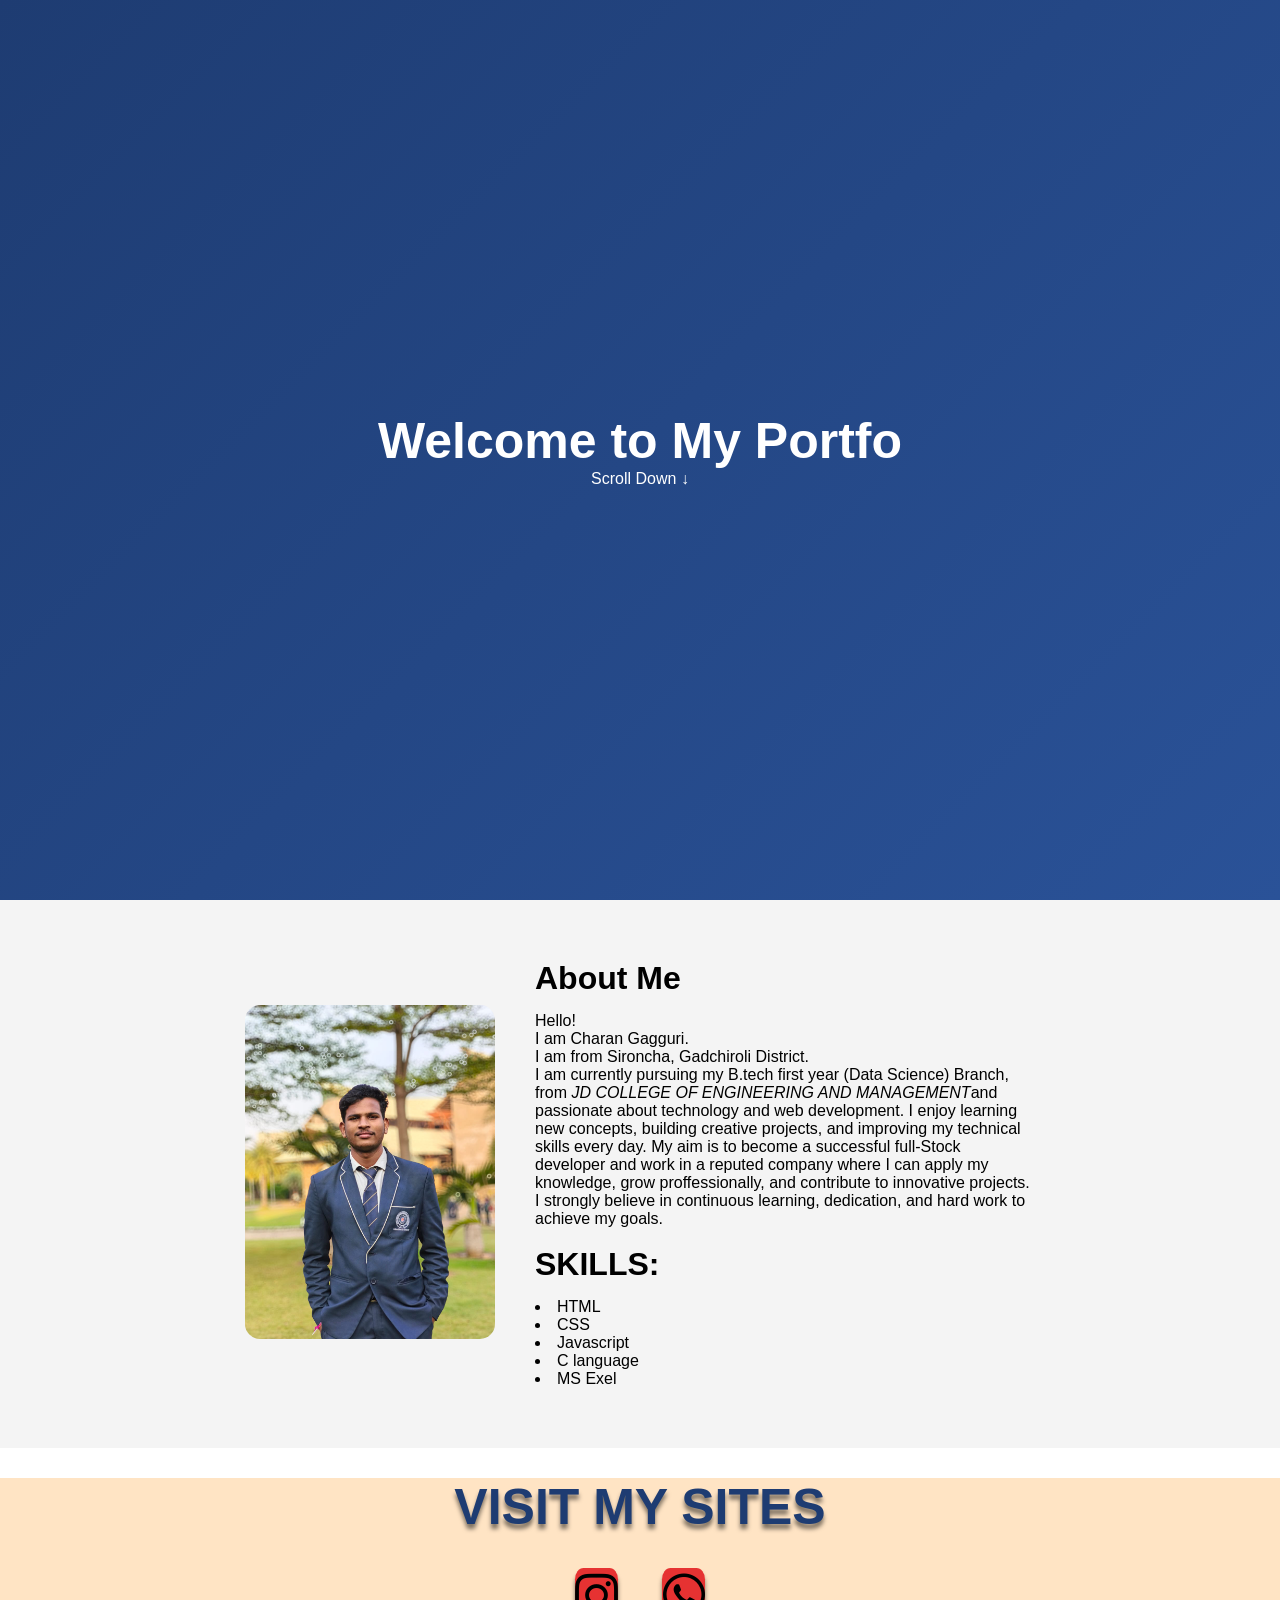
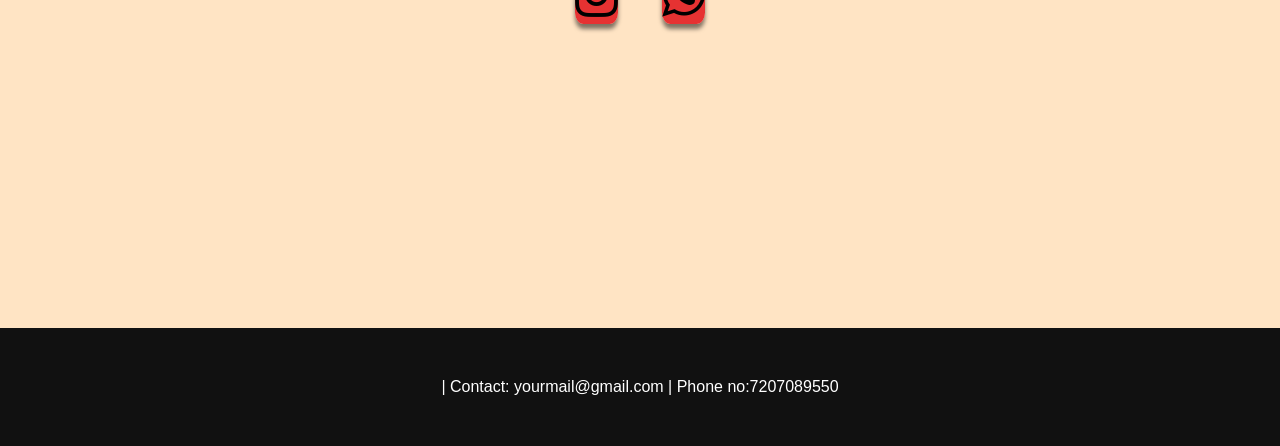
<file: index.html>
<!DOCTYPE html>
<html>
<head>
  <title>Charan-profile</title>
  <link rel="stylesheet" href="style.css">
  <link href="https://stackpath.bootstrapcdn.com/font-awesome/4.7.0/css/font-awesome.min.css"rel="stylesheet"
</head>
<body>

<!-- Progress Bar -->
<div id="progress"></div>

<!-- Welcome Section -->
<section class="welcome">
  <h1 class="typing"></h1>
  <p>Scroll Down ↓</p>
</section>

<!-- About Section -->
<section class="about">
  <div class="about-container">

    <div class="about-img">
      <img src="IMG-20251114-WA0024.jpg">
    </div>

    <div class="about-text">
      <h2>About Me</h2>
      <p>
        Hello!<br>
        I am Charan Gagguri.<br>
        I am from Sironcha, Gadchiroli District.<br>
        I am currently pursuing my B.tech first year (Data Science) Branch, from 
        <em>JD COLLEGE OF ENGINEERING AND MANAGEMENT</em>and passionate about
        technology and web development. I enjoy learning new concepts, building creative
        projects, and improving my technical skills every day. My aim is to become a successful
        full-Stock developer and work in a reputed company where I can apply my knowledge, grow proffessionally,
        and contribute to innovative projects. I strongly believe in continuous learning, dedication, and hard work to achieve my goals.

      </p>
      <br>
      <h2>SKILLS:</h2>
    <ul">
        <li>HTML</li>
        <li>CSS</li>
        <li>Javascript</li>
        <li>C language</li>
        <li> MS Exel</li>
      </ul>
    
    </div>

  </div>
  
    


</section>
<section class="charan">
    <div class="buttons">
        <h1 id="charan">VISIT MY SITES</h1>
        <a class="charangagguri" href="https://www.instagram.com/mr.charan__0/"><i class="fa fa-instagram"></i></a>
        <a class="charangagguri" href="https://wa.me/qr/TUAZ4Q63N42IH1"><i class="fa fa-whatsapp"></i></a>
    </div>
</section>
    
<!-- Footer -->
<footer>
| Contact: yourmail@gmail.com | Phone no:7207089550
</footer>

<script src="script.js"></script>
</body>

</html>
</file>
<file: style.css>
*{
  margin:0;
  padding:0;
  box-sizing:border-box;
  font-family:Arial;
}

html{
  scroll-behavior:smooth;
}

/* Scroll Progress */
#progress{
  position:fixed;
  top:0;
  left:0;
  height:5px;
  background:#00ffd5;
  width:0%;
  z-index:999;
}

/* Welcome Section */
.welcome{
  height:100vh;
  background:linear-gradient(135deg,#1e3c72,#2a5298);
  color:white;
  display:flex;
  flex-direction:column;
  justify-content:center;
  align-items:center;
  text-align:center;
}

.typing{
  font-size:50px;
}

/* About */
.about{
  padding:60px 20px;
  background:#f4f4f4;
  opacity:0;
  transform:translateY(50px);
  transition:1s;
}

.about.show{
  opacity:1;
  transform:translateY(0);
}

.about-container{
  display:flex;
  flex-wrap:wrap;
  align-items:center;
  justify-content:center;
  gap:40px;
}

.about-img img{
  width:250px;
  border-radius:15px;
  transition:0.4s;
}

.about-img img:hover{
  transform:scale(1.05);
}

.about-text{
  max-width:500px;
}

.about-text h2{
  margin-bottom:15px;
  font-size:32px;
}

/* Button */


/* Footer */
footer{
  background:#111;
  color:white;
  text-align:center;
  padding:50px;
}
.skill{
    text-align: center;
}
#sites{
    height: 100vh;
    text-align: center;
    background-color: #00ffff;
}
#sites h1{
    margin: 40px ;
}
.charan{
    height: 50vh;
    background-color: bisque;
}
.buttons{
    text-align: center;
    margin: 30px;
}
.charangagguri{
    font-size: 50px;
    line-height: 60px;
    transition: .6s;
    margin: 0 20px;
    color: #000;
}
.charangagguri{
    position: relative;
    width: 100px;
    height: 100px;
    border-radius: 20%;
    background-color: #e63232;
    text-align: center;
    transition: .6s;
    box-shadow: 0 5px 4px rgba(0,0,0,.5);
}
.charangagguri:hover{
    transform: translate(0,-10px);
}
.charangagguri .fa:hover{
    color: #fff;
}
.charangagguri:nth-child :hover{
    background-color: #3b5999;
}
#charan{
    margin-bottom: 30px;
    font-size: 50px;
    color:#1e3c72;
    text-shadow:  0 5px 4px rgba(0,0,0,.5);
    }
</file>
